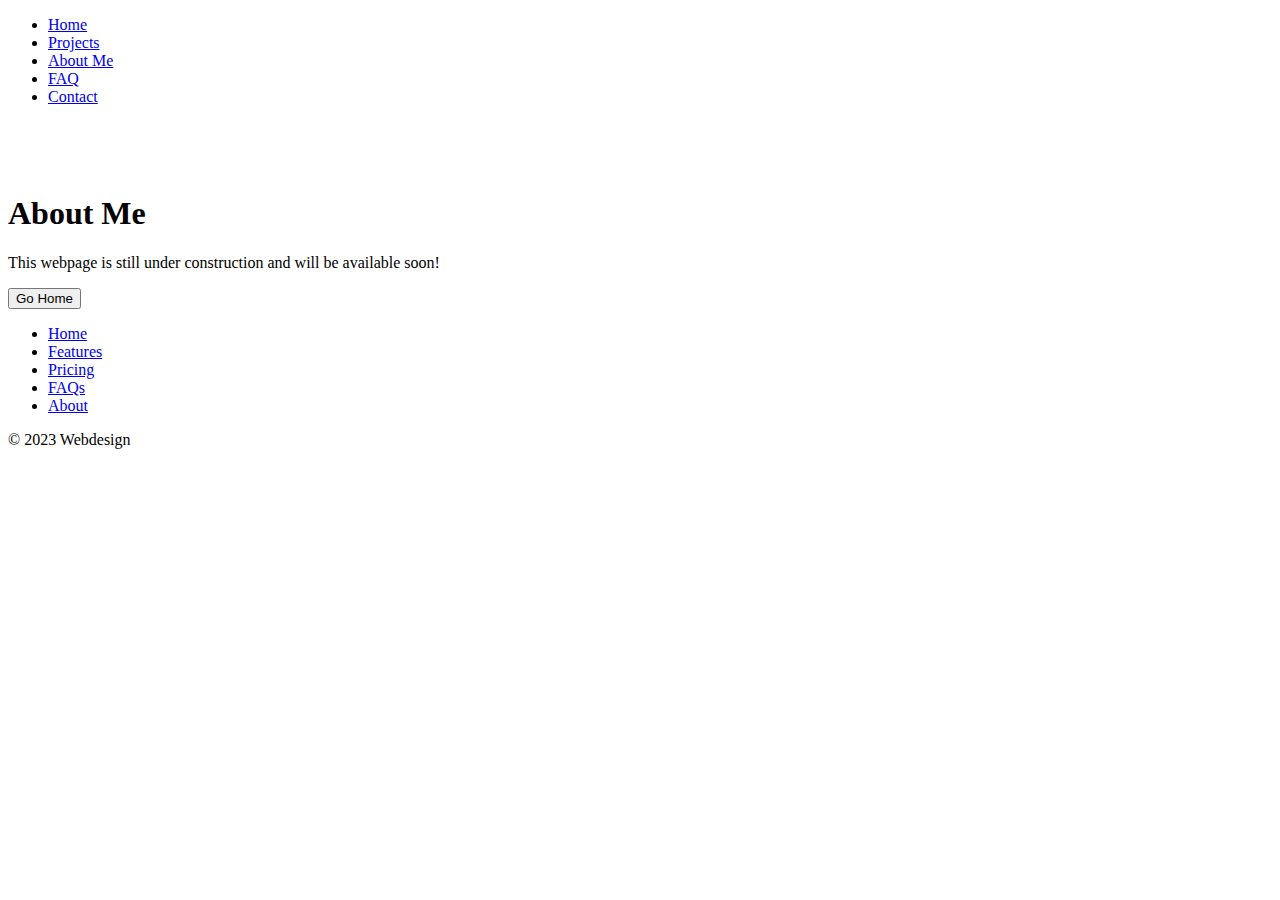
<file: public/about.html>
<!DOCTYPE html>
<html lang="en" data-bs-theme="dark">
<head>
    <meta charset="UTF-8">
    <meta name="viewport" content="width=device-width, initial-scale=1.0">
    <title>Webdesign Komnik - About Me</title>
    <link href="https://cdn.jsdelivr.net/npm/bootstrap@5.3.2/dist/css/bootstrap.min.css" rel="stylesheet" integrity="sha384-T3c6CoIi6uLrA9TneNEoa7RxnatzjcDSCmG1MXxSR1GAsXEV/Dwwykc2MPK8M2HN" crossorigin="anonymous">

</head>
<body>
    
  <div class="container">
    <header class="d-flex justify-content-center py-3">
      <ul class="nav nav-pills">
        <li class="nav-item"><a href="../index.html" class="nav-link">Home</a></li>
        <li class="nav-item"><a href="../public/projects.html" class="nav-link">Projects</a></li>
        <li class="nav-item"><a href="../public/about.html" class="nav-link active" aria-current="page">About Me</a></li>
        <li class="nav-item"><a href="../public/faq.html" class="nav-link">FAQ</a></li>
        <li class="nav-item"><a href="../public/contact.html" class="nav-link">Contact</a></li>
      </ul>
    </header>
  </div>

  <div class="container">
    <div class="position-relative p-5 text-center text-muted bg-body border border-dashed rounded-5">
        <svg class="bi mt-5 mb-3" width="48" height="48"><use xlink:href="#check2-circle"></use></svg>
        <h1 class="text-body-emphasis">About Me</h1>
        <p class="col-lg-6 mx-auto mb-4">
          This webpage is still under construction and will be available soon!
        </p>
        <a href="./index.html"><button class="btn btn-primary px-5 mb-5" type="button">Go Home</button></a>
      </div>
  </div>

  <div class="container">
    <footer class="py-3 my-4">
      <ul class="nav justify-content-center border-bottom pb-3 mb-3">
        <li class="nav-item"><a href="#" class="nav-link px-2 text-body-secondary">Home</a></li>
        <li class="nav-item"><a href="#" class="nav-link px-2 text-body-secondary">Features</a></li>
        <li class="nav-item"><a href="#" class="nav-link px-2 text-body-secondary">Pricing</a></li>
        <li class="nav-item"><a href="#" class="nav-link px-2 text-body-secondary">FAQs</a></li>
        <li class="nav-item"><a href="#" class="nav-link px-2 text-body-secondary">About</a></li>
      </ul>
      <p class="text-center text-body-secondary">© 2023 Webdesign</p>
    </footer>
  </div>

  <script src="https://cdn.jsdelivr.net/npm/bootstrap@5.3.2/dist/js/bootstrap.bundle.min.js" integrity="sha384-C6RzsynM9kWDrMNeT87bh95OGNyZPhcTNXj1NW7RuBCsyN/o0jlpcV8Qyq46cDfL" crossorigin="anonymous"></script>
</body>
</html>
</file>
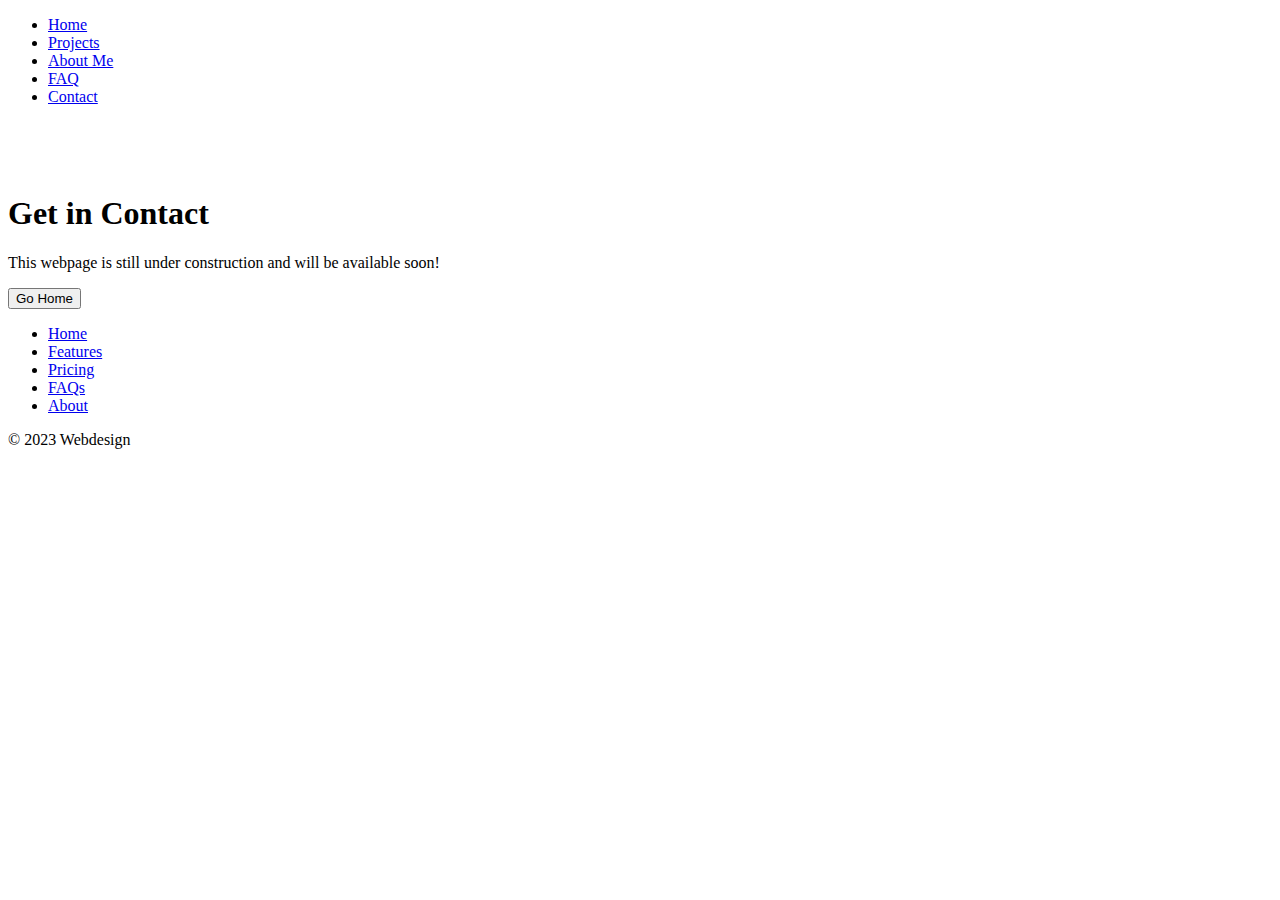
<file: public/contact.html>
<!DOCTYPE html>
<html lang="en" data-bs-theme="dark">
<head>
    <meta charset="UTF-8">
    <meta name="viewport" content="width=device-width, initial-scale=1.0">
    <title>Webdesign Komnik - Contact</title>
    <link href="https://cdn.jsdelivr.net/npm/bootstrap@5.3.2/dist/css/bootstrap.min.css" rel="stylesheet" integrity="sha384-T3c6CoIi6uLrA9TneNEoa7RxnatzjcDSCmG1MXxSR1GAsXEV/Dwwykc2MPK8M2HN" crossorigin="anonymous">
</head>
<body>
  
  <div class="container">
    <header class="d-flex justify-content-center py-3">
      <ul class="nav nav-pills">
        <li class="nav-item"><a href="../index.html" class="nav-link">Home</a></li>
        <li class="nav-item"><a href="../public/projects.html" class="nav-link">Projects</a></li>
        <li class="nav-item"><a href="../public/about.html" class="nav-link">About Me</a></li>
        <li class="nav-item"><a href="../public/faq.html" class="nav-link">FAQ</a></li>
        <li class="nav-item"><a href="../public/contact.html" class="nav-link active" aria-current="page">Contact</a></li>
      </ul>
    </header>
  </div>

  <div class="container">
    <div class="position-relative p-5 text-center text-muted bg-body border border-dashed rounded-5">
      <svg class="bi mt-5 mb-3" width="48" height="48"><use xlink:href="#check2-circle"></use></svg>
        <h1 class="text-body-emphasis">Get in Contact</h1>
        <p class="col-lg-6 mx-auto mb-4">
          This webpage is still under construction and will be available soon!
        </p>
        <a href="./index.html"><button class="btn btn-primary px-5 mb-5" type="button">Go Home</button></a>
      </div>
  </div>

  <div class="container">
    <footer class="py-3 my-4">
      <ul class="nav justify-content-center border-bottom pb-3 mb-3">
        <li class="nav-item"><a href="#" class="nav-link px-2 text-body-secondary">Home</a></li>
        <li class="nav-item"><a href="#" class="nav-link px-2 text-body-secondary">Features</a></li>
        <li class="nav-item"><a href="#" class="nav-link px-2 text-body-secondary">Pricing</a></li>
        <li class="nav-item"><a href="#" class="nav-link px-2 text-body-secondary">FAQs</a></li>
        <li class="nav-item"><a href="#" class="nav-link px-2 text-body-secondary">About</a></li>
      </ul>
      <p class="text-center text-body-secondary">© 2023 Webdesign</p>
    </footer>
  </div>

  <script src="https://cdn.jsdelivr.net/npm/bootstrap@5.3.2/dist/js/bootstrap.bundle.min.js" integrity="sha384-C6RzsynM9kWDrMNeT87bh95OGNyZPhcTNXj1NW7RuBCsyN/o0jlpcV8Qyq46cDfL" crossorigin="anonymous"></script>
</body>
</html>
</file>
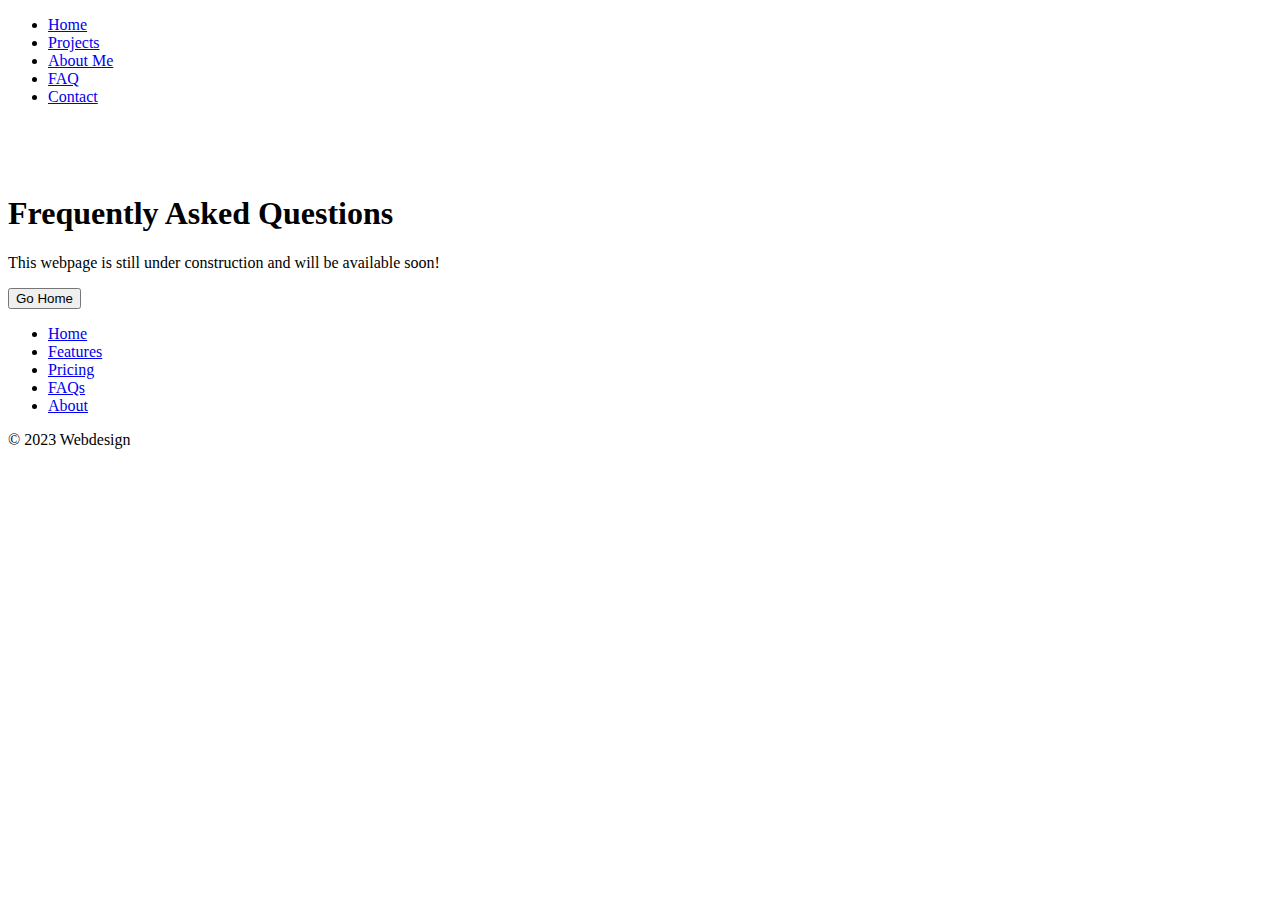
<file: public/faq.html>
<!DOCTYPE html>
<html lang="en" data-bs-theme="dark">
<head>
    <meta charset="UTF-8">
    <meta name="viewport" content="width=device-width, initial-scale=1.0">
    <title>Webdesign Komnik - FAQ</title>
    <link href="https://cdn.jsdelivr.net/npm/bootstrap@5.3.2/dist/css/bootstrap.min.css" rel="stylesheet" integrity="sha384-T3c6CoIi6uLrA9TneNEoa7RxnatzjcDSCmG1MXxSR1GAsXEV/Dwwykc2MPK8M2HN" crossorigin="anonymous">

</head>
<body>
    
  <div class="container">
    <header class="d-flex justify-content-center py-3">
      <ul class="nav nav-pills">
        <li class="nav-item"><a href="../index.html" class="nav-link">Home</a></li>
        <li class="nav-item"><a href="../public/projects.html" class="nav-link">Projects</a></li>
        <li class="nav-item"><a href="../public/about.html" class="nav-link">About Me</a></li>
        <li class="nav-item"><a href="../public/faq.html" class="nav-link active" aria-current="page">FAQ</a></li>
        <li class="nav-item"><a href="../public/contact.html" class="nav-link">Contact</a></li>
      </ul>
    </header>
  </div>

  <div class="container">
    <div class="position-relative p-5 text-center text-muted bg-body border border-dashed rounded-5">
        <svg class="bi mt-5 mb-3" width="48" height="48"><use xlink:href="#check2-circle"></use></svg>
        <h1 class="text-body-emphasis">Frequently Asked Questions</h1>
        <p class="col-lg-6 mx-auto mb-4">
          This webpage is still under construction and will be available soon!
        </p>
        <a href="./index.html"><button class="btn btn-primary px-5 mb-5" type="button">Go Home</button></a>
      </div>
  </div>

  <div class="container">
    <footer class="py-3 my-4">
      <ul class="nav justify-content-center border-bottom pb-3 mb-3">
        <li class="nav-item"><a href="#" class="nav-link px-2 text-body-secondary">Home</a></li>
        <li class="nav-item"><a href="#" class="nav-link px-2 text-body-secondary">Features</a></li>
        <li class="nav-item"><a href="#" class="nav-link px-2 text-body-secondary">Pricing</a></li>
        <li class="nav-item"><a href="#" class="nav-link px-2 text-body-secondary">FAQs</a></li>
        <li class="nav-item"><a href="#" class="nav-link px-2 text-body-secondary">About</a></li>
      </ul>
      <p class="text-center text-body-secondary">© 2023 Webdesign</p>
    </footer>
  </div>

  <script src="https://cdn.jsdelivr.net/npm/bootstrap@5.3.2/dist/js/bootstrap.bundle.min.js" integrity="sha384-C6RzsynM9kWDrMNeT87bh95OGNyZPhcTNXj1NW7RuBCsyN/o0jlpcV8Qyq46cDfL" crossorigin="anonymous"></script>
</body>
</html>
</file>
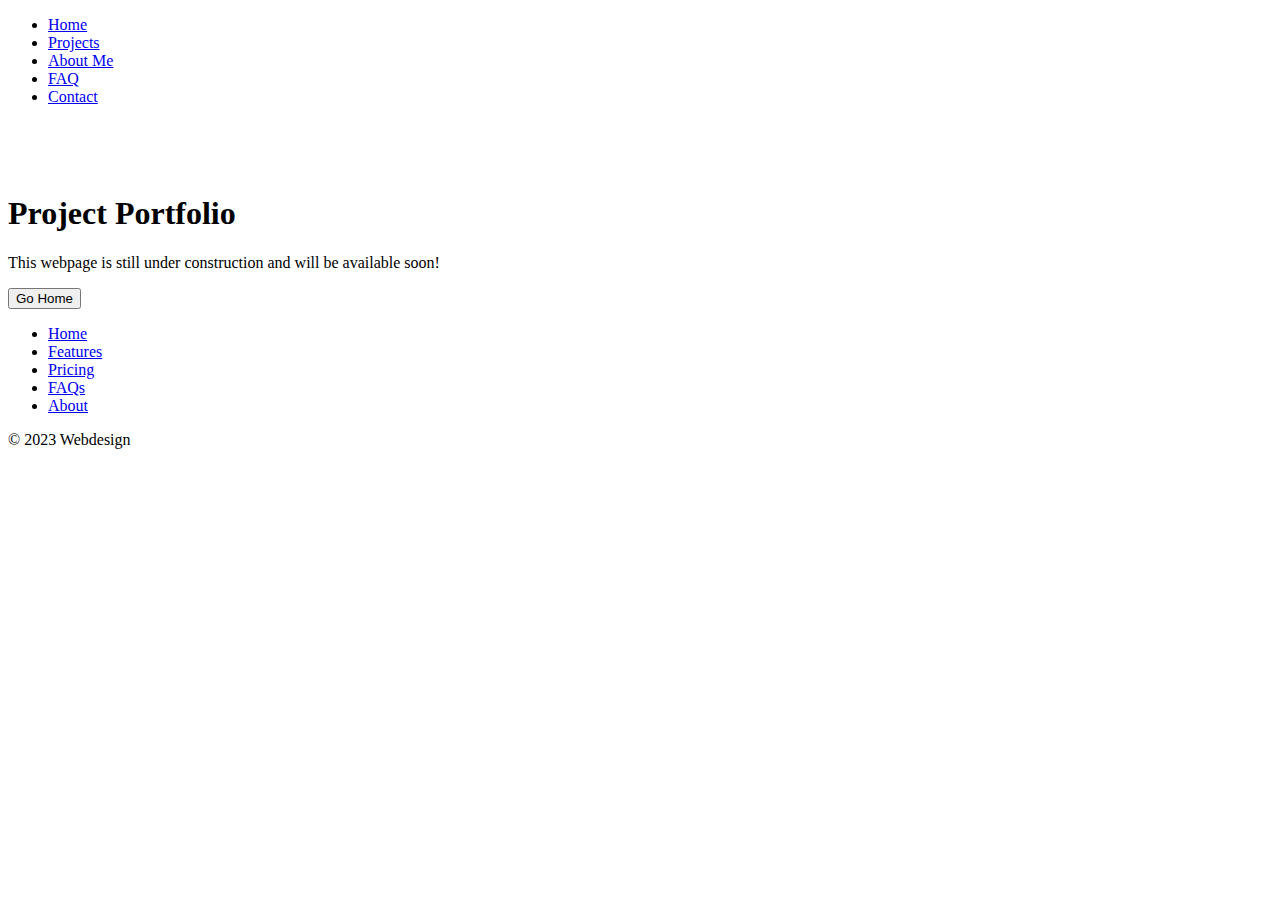
<file: public/projects.html>
<!DOCTYPE html>
<html lang="en" data-bs-theme="dark">
<head>
    <meta charset="UTF-8">
    <meta name="viewport" content="width=device-width, initial-scale=1.0">
    <title>Webdesign Komnik - Projects</title>
    <link href="https://cdn.jsdelivr.net/npm/bootstrap@5.3.2/dist/css/bootstrap.min.css" rel="stylesheet" integrity="sha384-T3c6CoIi6uLrA9TneNEoa7RxnatzjcDSCmG1MXxSR1GAsXEV/Dwwykc2MPK8M2HN" crossorigin="anonymous">

</head>
<body>
    
  <div class="container">
    <header class="d-flex justify-content-center py-3">
      <ul class="nav nav-pills">
        <li class="nav-item"><a href="../index.html" class="nav-link">Home</a></li>
        <li class="nav-item"><a href="../public/projects.html" class="nav-link active" aria-current="page">Projects</a></li>
        <li class="nav-item"><a href="../public/about.html" class="nav-link">About Me</a></li>
        <li class="nav-item"><a href="../public/faq.html" class="nav-link">FAQ</a></li>
        <li class="nav-item"><a href="../public/contact.html" class="nav-link">Contact</a></li>
      </ul>
    </header>
  </div>

  <div class="container">
    <div class="position-relative p-5 text-center text-muted bg-body border border-dashed rounded-5">
        <svg class="bi mt-5 mb-3" width="48" height="48"><use xlink:href="#check2-circle"></use></svg>
        <h1 class="text-body-emphasis">Project Portfolio</h1>
        <p class="col-lg-6 mx-auto mb-4">
          This webpage is still under construction and will be available soon!
        </p>
        <a href="./index.html"><button class="btn btn-primary px-5 mb-5" type="button">Go Home</button></a>
      </div>
  </div>

  <div class="container">
    <footer class="py-3 my-4">
      <ul class="nav justify-content-center border-bottom pb-3 mb-3">
        <li class="nav-item"><a href="#" class="nav-link px-2 text-body-secondary">Home</a></li>
        <li class="nav-item"><a href="#" class="nav-link px-2 text-body-secondary">Features</a></li>
        <li class="nav-item"><a href="#" class="nav-link px-2 text-body-secondary">Pricing</a></li>
        <li class="nav-item"><a href="#" class="nav-link px-2 text-body-secondary">FAQs</a></li>
        <li class="nav-item"><a href="#" class="nav-link px-2 text-body-secondary">About</a></li>
      </ul>
      <p class="text-center text-body-secondary">© 2023 Webdesign</p>
    </footer>
  </div>

  <script src="https://cdn.jsdelivr.net/npm/bootstrap@5.3.2/dist/js/bootstrap.bundle.min.js" integrity="sha384-C6RzsynM9kWDrMNeT87bh95OGNyZPhcTNXj1NW7RuBCsyN/o0jlpcV8Qyq46cDfL" crossorigin="anonymous"></script>
</body>
</html>
</file>
